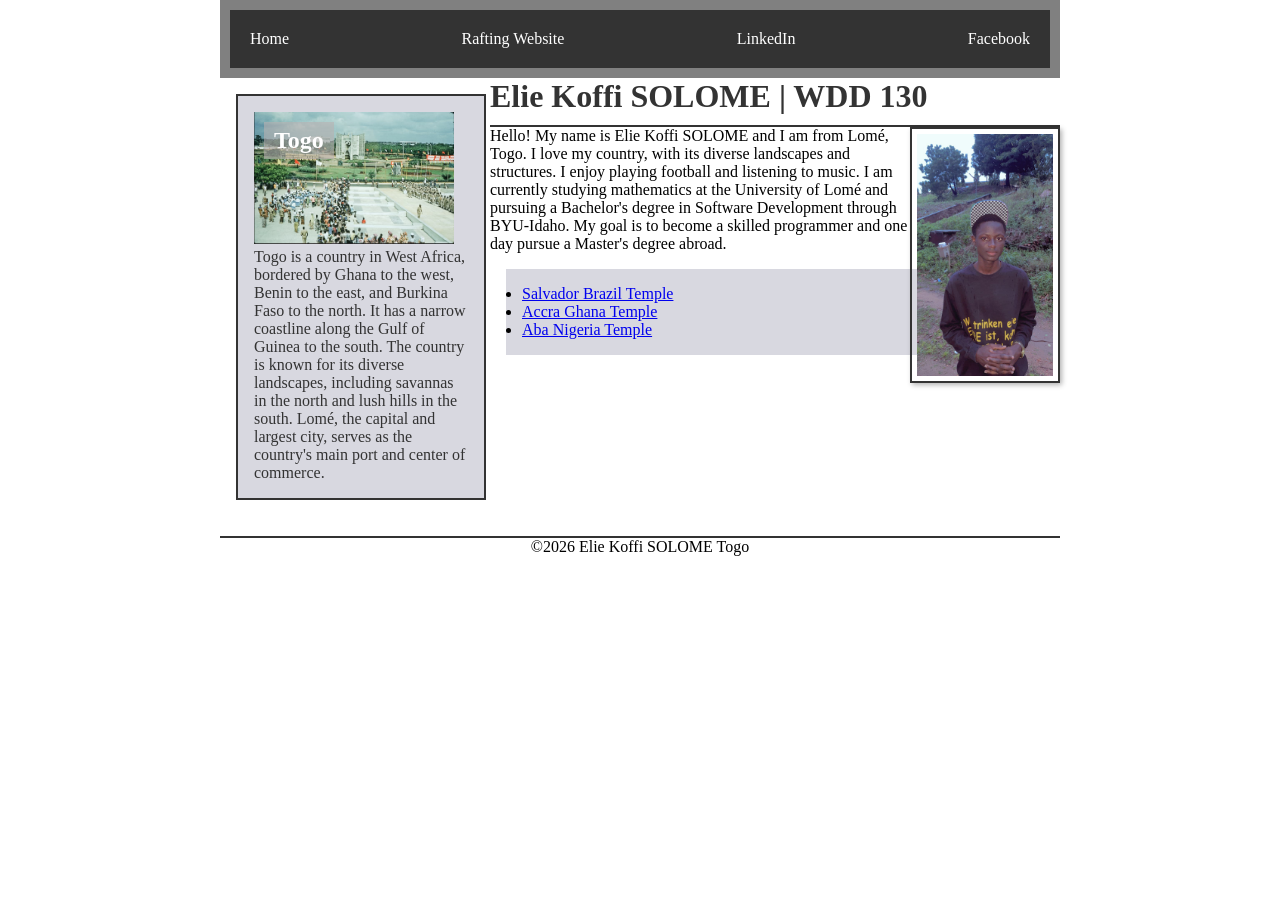
<file: index.html>
<!DOCTYPE html>
<html lang="en">

<head>
    <meta charset="UTF-8">
    <meta name="viewport" content="width=device-width, initial-scale=1.0">
    <title>Elie Koffi SOLOME | WDD 130</title>
    <meta name="description" content="Personal home page of Elie Koffi SOLOME for WDD 130 course.">
    <meta name="author" content="Elie Koffi SOLOME">
    <link rel="stylesheet" href="styles/styles.css">
</head>

<body>
    <header>
        <nav>
            <a href="#">Home</a>
            <a href="wwr/">Rafting Website</a>
            <a href="https://www.linkedin.com/in/koffi-elie-solome-30a107367"
              target="_blank">LinkedIn</a>
            <a href="https://www.facebook.com/share/1KZ6Xtw3MW/?mibextid=wwXIfr"
              target="_blank">Facebook</a>
        </nav>
    </header>
    <div class="grid">
        <main>
            <h1>Elie Koffi SOLOME | WDD 130</h1>
            <img src="images/profile.jpg" alt="Elie Koffi SOLOME" width="200">
            <p>Hello! My name is Elie Koffi SOLOME and I am from Lomé, Togo. I love my country, with
                its
                diverse landscapes and structures. I enjoy playing football and listening to music.
                I am
                currently studying mathematics at the University of Lomé and pursuing a Bachelor's
                degree in
                Software Development through BYU-Idaho. My goal is to become a skilled programmer
                and
                one
                day pursue a Master's degree abroad.</p>
            <ul class="box">
                <li><a href="https://www.churchofjesuschrist.org/temples/details/salvador-brazil-temple?lang=eng"
                      target="_blank">Salvador Brazil Temple</a></li>
                <li><a href="https://www.churchofjesuschrist.org/temples/details/accra-ghana-temple?lang=eng"
                      target="_blank">Accra Ghana Temple</a></li>
                <li><a href="https://www.churchofjesuschrist.org/temples/details/aba-nigeria-temple?lang=eng"
                      target="_blank">Aba Nigeria Temple</a></li>
            </ul>
        </main>
        <aside class="box">
            <div class="image-wrapper">
                <h2>Togo</h2>
                <img src="images/togo.jpg" alt="Landscape of Togo" width="200">
            </div>
            <p>Togo is a country in West Africa, bordered by Ghana to the west, Benin to the east,
                and
                Burkina Faso to the north. It has a narrow coastline along the Gulf of Guinea to the
                south.
                The country is known for its diverse landscapes, including savannas in the north and
                lush
                hills in the south. Lomé, the capital and largest city, serves as the country's main
                port
                and center of commerce.</p>
        </aside>
    </div>
    <footer>
        <p>&copy;2026 Elie Koffi SOLOME Togo</p>
    </footer>
</body>

</html>
</file>
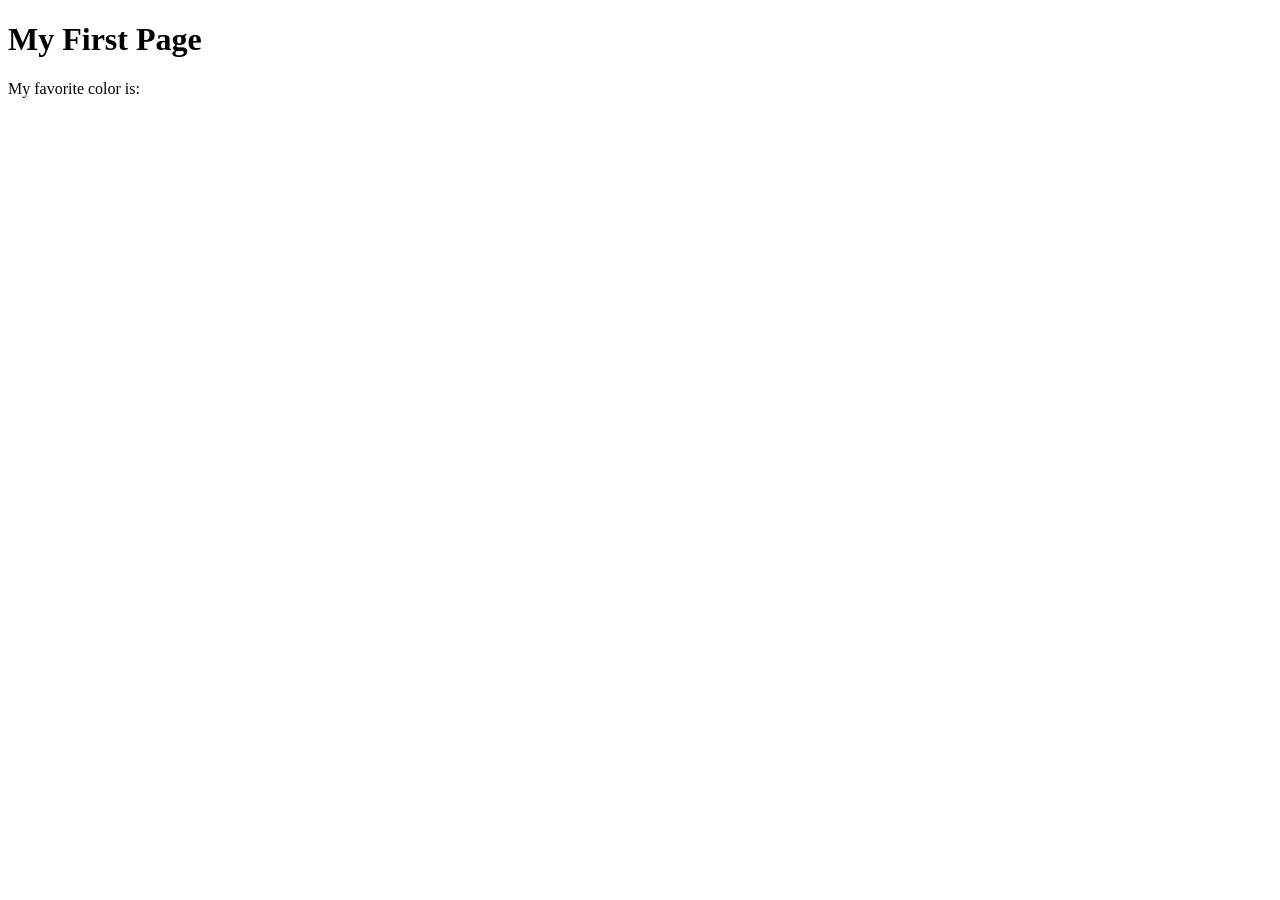
<file: week01/first-page.html>
<!DOCTYPE html>
<html lang="en">
<head>
    <meta charset="UTF-8">
    <meta name="viewport" content="width=device-width, initial-scale=1.0">
    <title>My First Page</title>
</head>
<body>
    <h1>My First Page</h1>
    <p>My favorite color is: </p>
</body>
</html>
</file>
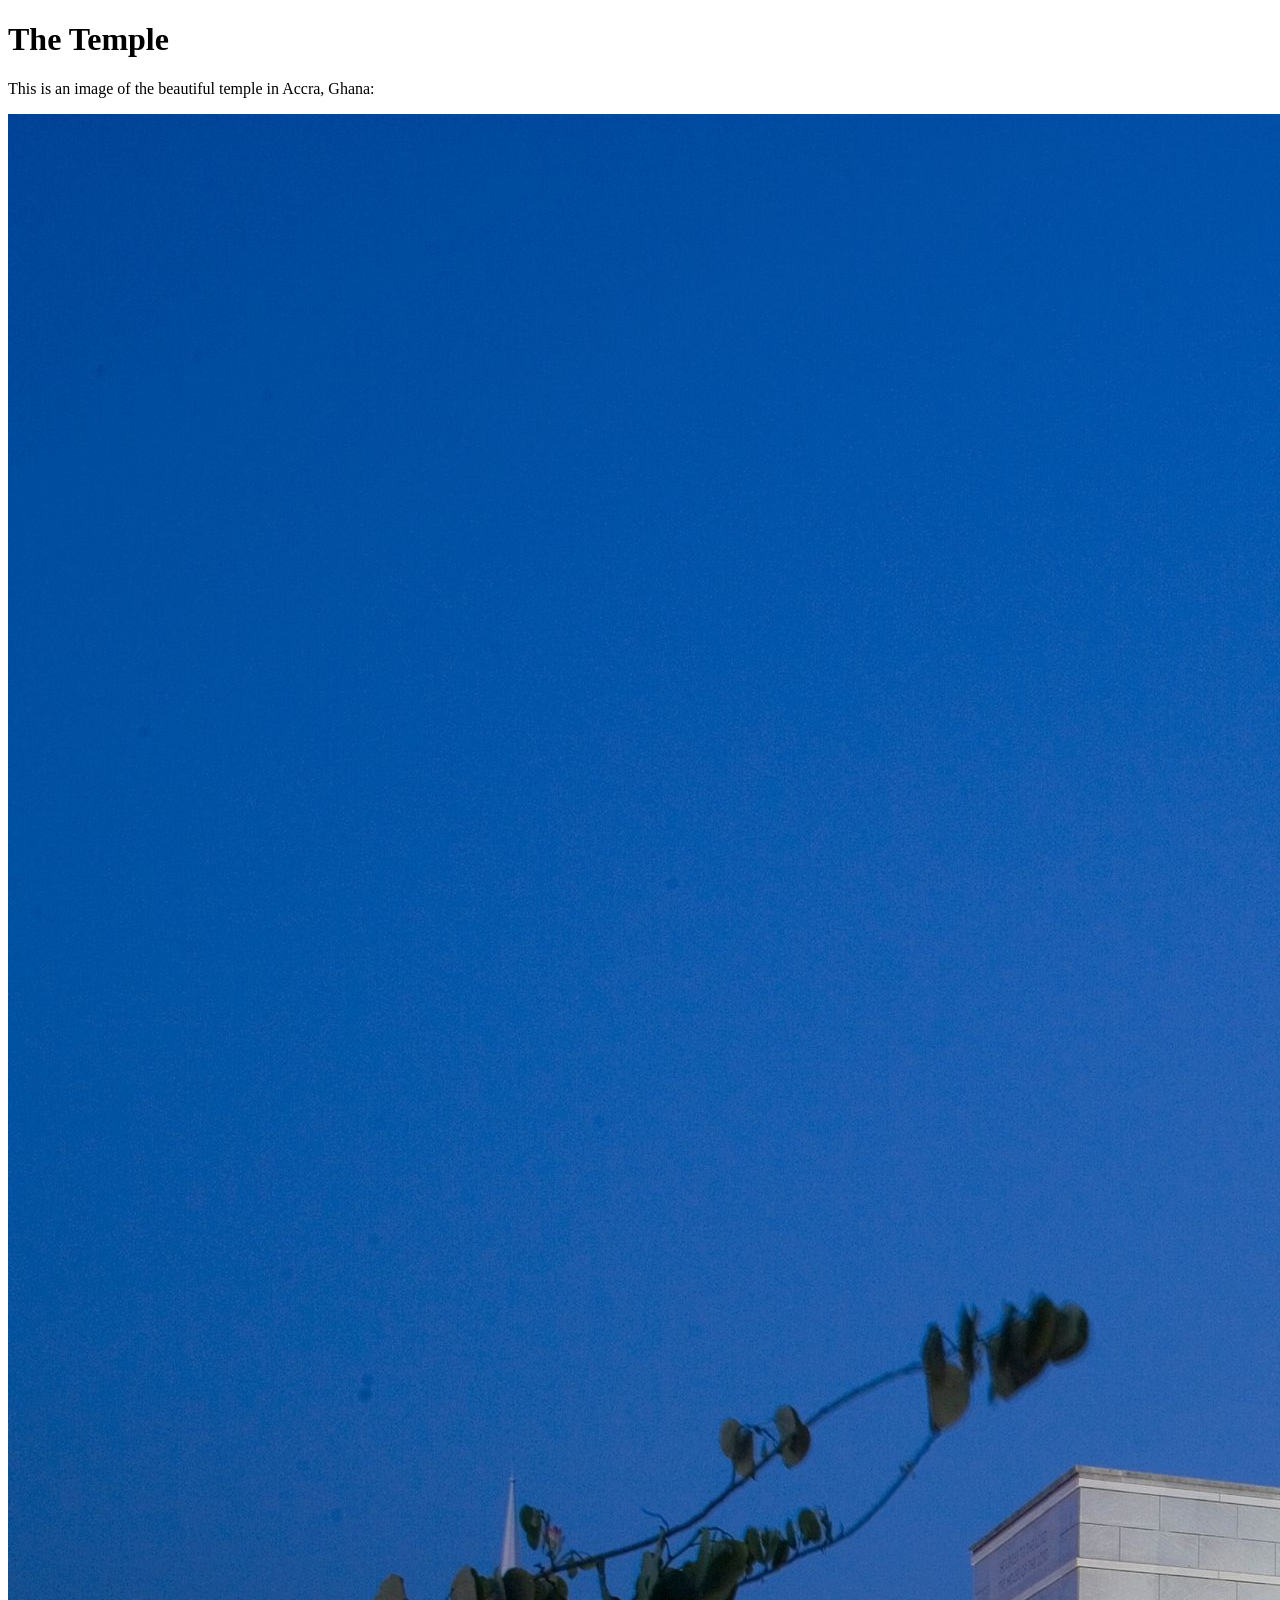
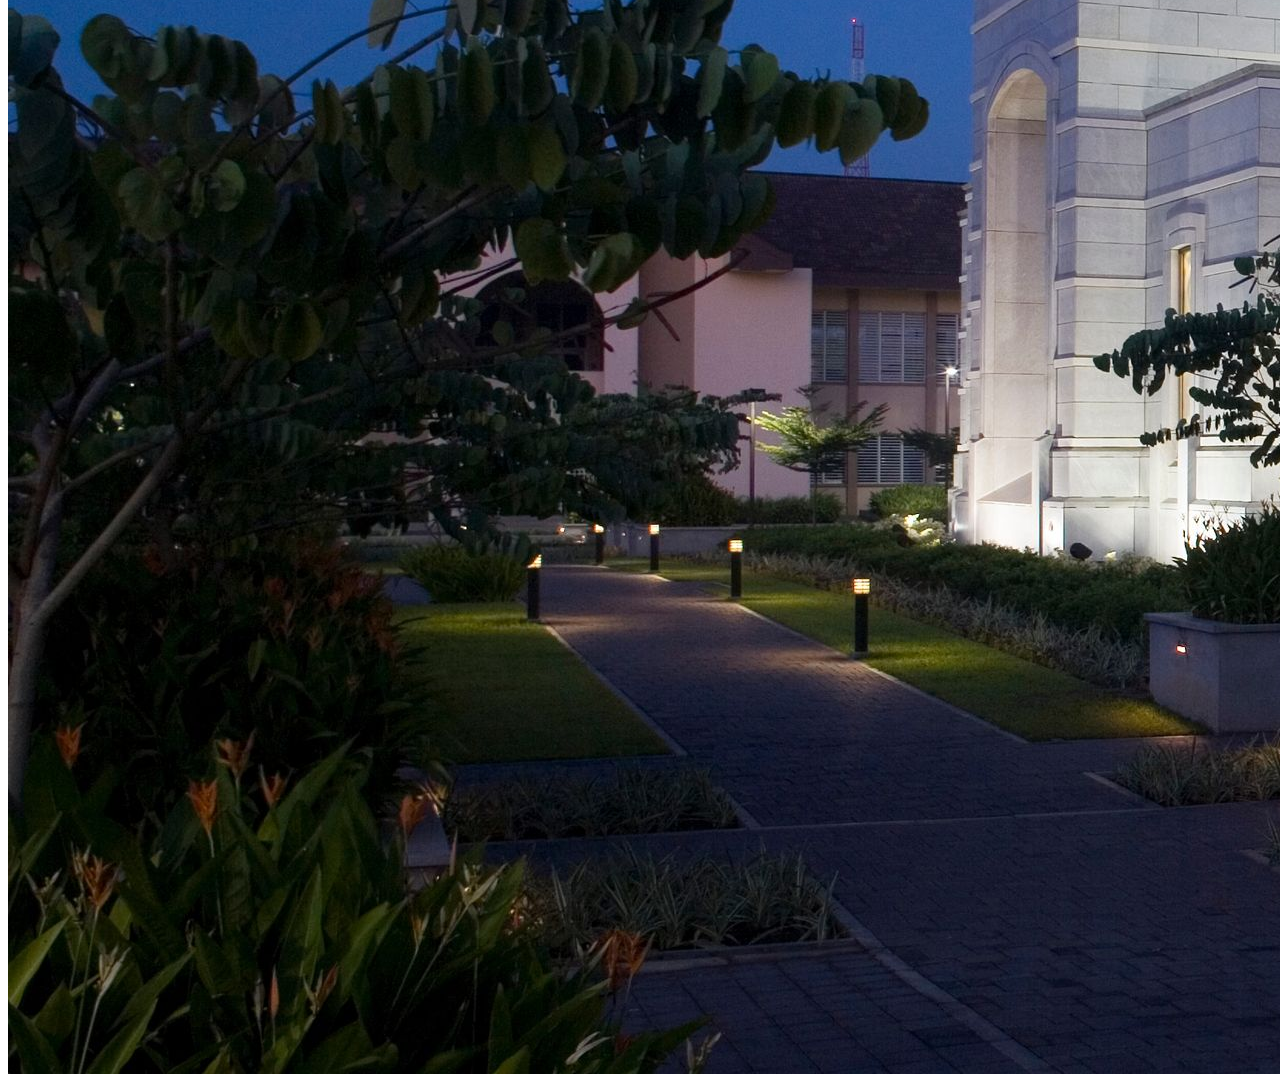
<file: week01/images.html>
<!DOCTYPE html>
<html lang="en">
<head>
    <meta charset="UTF-8">
    <meta name="viewport" content="width=device-width, initial-scale=1.0">
    <title>Temple Image</title>
</head>
<body>
    <h1>The Temple</h1>
    <p>This is an image of the beautiful temple in Accra, Ghana:</p>
    <img src="images/temple-large.jpeg" alt="The Accra Ghana Temple">
    
</body>
</html>
</file>
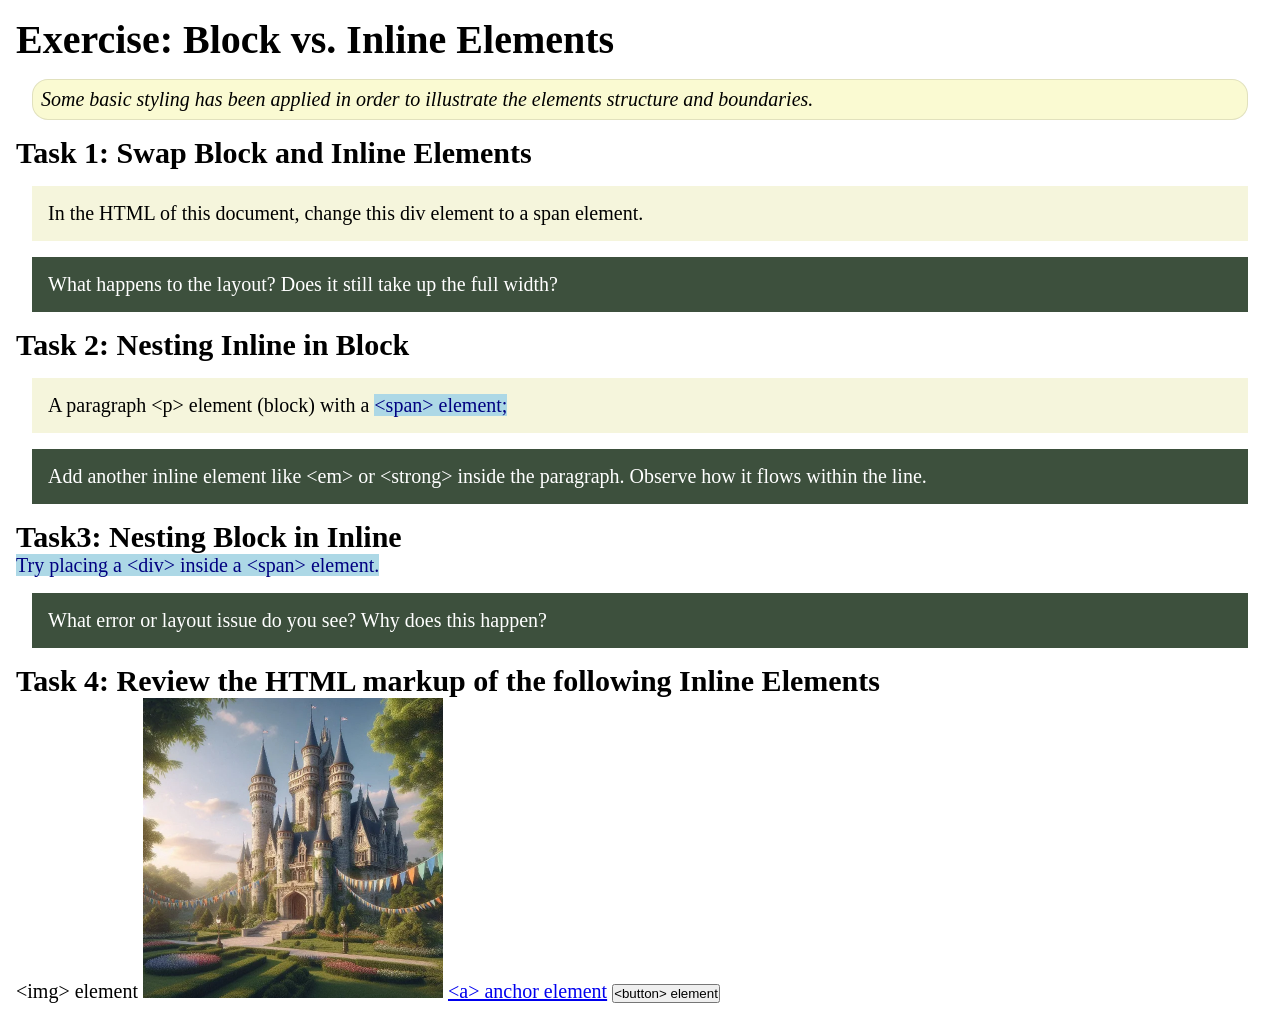
<file: week02/block-vs-inline.html>
<!DOCTYPE html>
<html lang="en">

<head>
    <meta charset="UTF-8">
    <meta name="viewport" content="width=device-width, initial-scale=1.0">
    <title>Exercise: Block vs. Inline Elements</title>
    <link rel="stylesheet" href="styles/block-vs-inline.css">
</head>

<body>
    <main>
        <h1>Exercise: Block vs. Inline Elements</h1>
        <p class="note">Some basic styling has been applied in order to illustrate the elements structure and
            boundaries.</p>

        <h2>Task 1: Swap Block and Inline Elements</h2>
        <div>In the HTML of this document, change this div element to a span element.</div>

        <p class="question">What happens to the layout? Does it still take up the full width?</p>

        <h2>Task 2: Nesting Inline in Block</h2>
        <p>A paragraph &lt;p&gt; element (block) with a <span>&lt;span&gt; element;</span></p>
        <p class="question">Add another inline element like &lt;em&gt; or &lt;strong&gt; inside the paragraph. Observe
            how it flows within the line.</p>

        <h2>Task3: Nesting Block in Inline</h2>
        <span>Try placing a &lt;div&gt; inside a &lt;span&gt; element.</span>
            <p class="question">What error or layout issue do you see? Why does this happen?</p>


            <h2>Task 4: Review the HTML markup of the following Inline Elements</h2>
        &lt;img&gt; element
        <img src="images/castle.webp" alt="placeholder image (images are inline)" width="300" height="300">
        <a href="https://churchofjesuschrist.org">&lt;a&gt; anchor element</a>
        <button type="button">&lt;button&gt; element</button>
    </main>
</body>

</html>
</file>
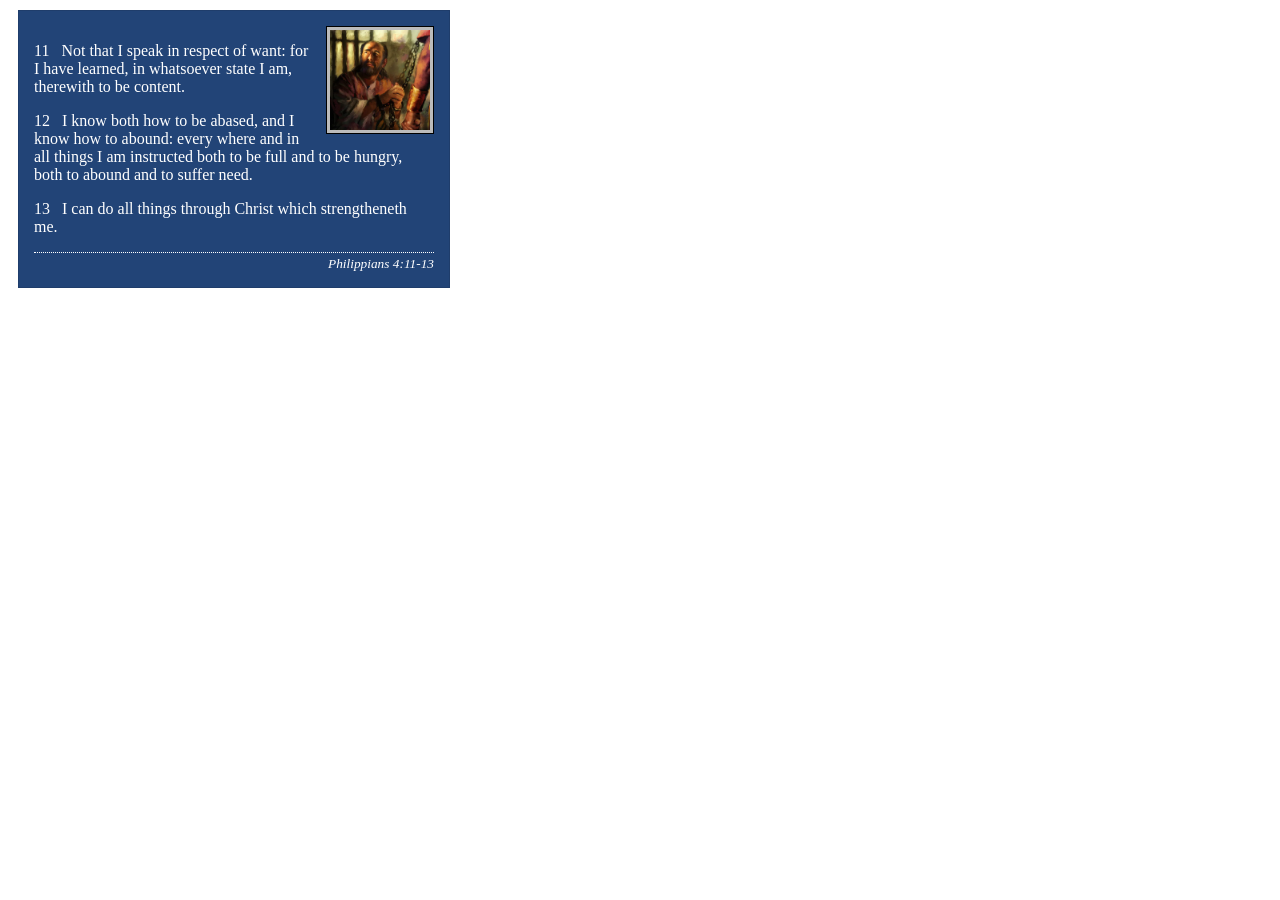
<file: week02/box-model-solution.html>
<!DOCTYPE html>
<html lang="en">
<head>
    <meta charset="UTF-8">
    <meta name="viewport" content="width=device-width, initial-scale=1.0">
    <title>Box Model Activity</title>
    <link rel="stylesheet" href="styles/box-model-solution.css">
</head>
<body>
    <main>
        <div class="callout">
            <img src="images/apostle-paul-imprisoned.webp" alt="Paul the Apostle - Imprisoned in Rome" width="200" height="200">
            <blockquote>
                <p>11 &nbsp; Not that I speak in respect of want: for I have learned, in whatsoever state I am, therewith to be content.</p>
                <p>12 &nbsp; I know both how to be abased, and I know how to abound: every where and in all things I am instructed both to be full and to be hungry, both to abound and to suffer need.</p>
                <p>13 &nbsp; I can do all things through Christ which strengtheneth me.</p>
            </blockquote>
            <cite>Philippians 4:11-13</cite>
        </div>
    </main>
</body>
</html>
</file>
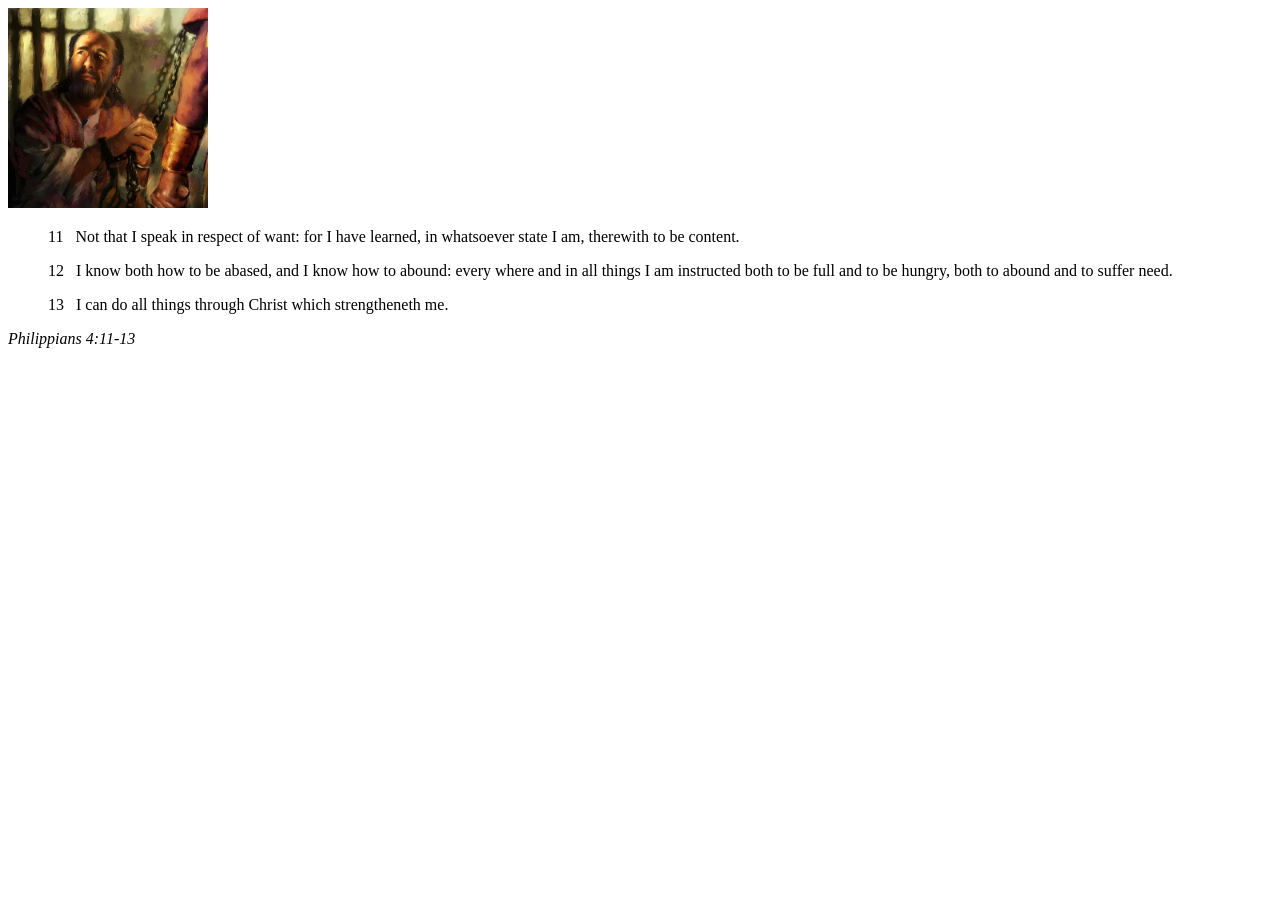
<file: week02/box-model.html>
<!DOCTYPE html>
<html lang="en">
<head>
    <meta charset="UTF-8">
    <meta name="viewport" content="width=device-width, initial-scale=1.0">
    <title>Box Model Activity</title>
</head>
<body>
    <main>
        <div class="callout">
            <img src="images/apostle-paul-imprisoned.webp" alt="Paul the Apostle - Imprisoned in Rome" width="200" height="200">
            <blockquote>
                <p>11 &nbsp; Not that I speak in respect of want: for I have learned, in whatsoever state I am, therewith to be content.</p>
                <p>12 &nbsp; I know both how to be abased, and I know how to abound: every where and in all things I am instructed both to be full and to be hungry, both to abound and to suffer need.</p>
                <p>13 &nbsp; I can do all things through Christ which strengtheneth me.</p>
            </blockquote>
            <cite>Philippians 4:11-13</cite>
        </div>
    </main>
</body>
</html>
</file>
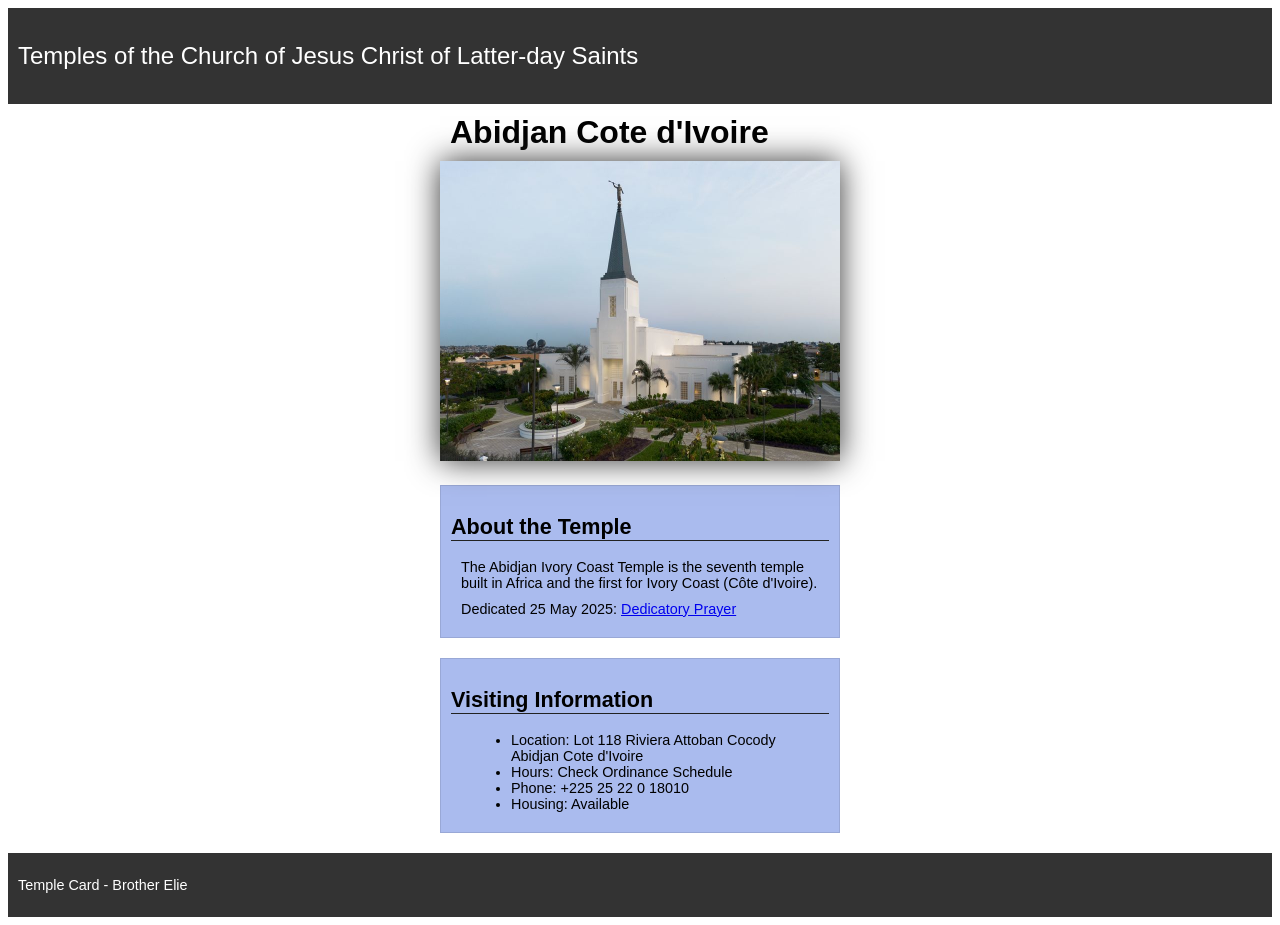
<file: week02/temple.html>
<!DOCTYPE html>
<html lang="en">

<head>
    <meta charset="UTF-8">
    <meta name="viewport" content="width=device-width, initial-scale=1.0">
    <title>Temple Card - Abidjan Cote d'Ivoire</title>
    <link rel="stylesheet" href="styles/temple.css">
</head>

<body>
    <header>
        <p>Temples of the Church of Jesus Christ of Latter-day Saints</p>
    </header>
    <main>
        <h1>Abidjan Cote d'Ivoire</h1>
        <picture>
            <img src="images/abidjan-ivory-coast.jpeg" alt="Abidjan Cote d'Ivoire Temple">
        </picture>
        <section>
            <h2>About the Temple</h2>
            <p>The Abidjan Ivory Coast Temple is the seventh temple built in Africa and the first
                for Ivory Coast (Côte
                d'Ivoire).</p>
            <p>Dedicated 25 May 2025: <a
                  href="https://www.churchofjesuschrist.org/temples/dedicatory-prayer/abidjan-ivory-coast-temple/2025-05-25?lang=eng"
                  target="_blank" rel="noopener noreferrer">Dedicatory Prayer</a></p>
        </section>
        <section>
            <h2>Visiting Information</h2>
            <ul>
                <li>Location: Lot 118 Riviera Attoban Cocody Abidjan Cote d'Ivoire</li>
                <li>Hours: Check Ordinance Schedule</li>
                <li>Phone: +225 25 22 0 18010</li>
                <li>Housing: Available</li>
            </ul>
        </section>
    </main>
    <footer>
        <p>Temple Card - Brother Elie </p>
    </footer>
</body>

</html>
</file>
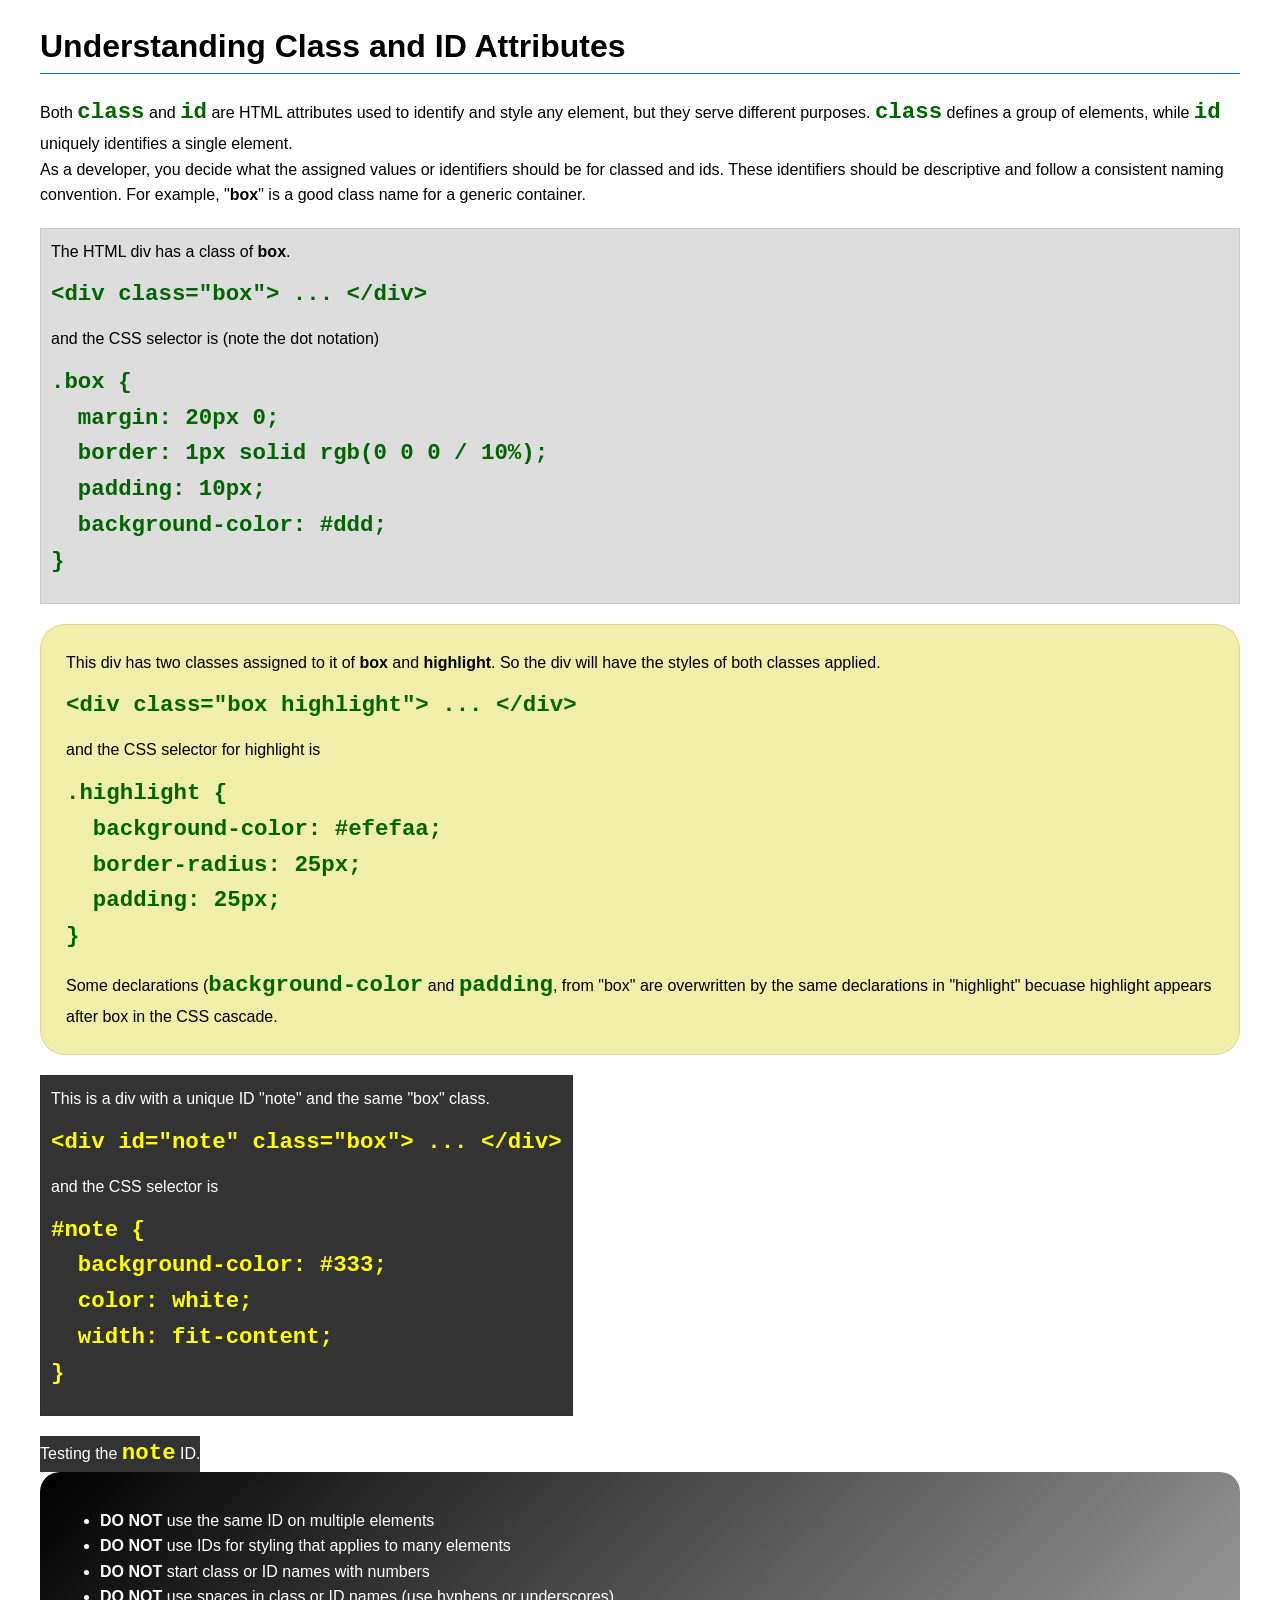
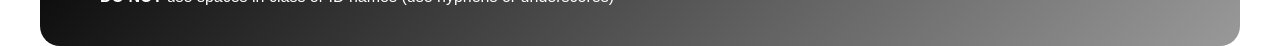
<file: week03/class-and-id.html>
<!DOCTYPE html>
<html lang="en">

<head>
    <meta charset="UTF-8">
    <meta name="viewport" content="width=device-width, initial-scale=1.0">
    <title>Class vs ID Attributes</title>
    <link rel="stylesheet" href="styles/class-and-id.css">
</head>

<body>
    <h1>Understanding Class and ID Attributes</h1>
    <p>Both <code>class</code> and <code>id</code> are HTML attributes used to identify and style any element, but they
        serve different purposes. <code>class</code> defines a group of elements, while <code>id</code> uniquely
        identifies a single element.</p>
    <p>As a developer, you decide what the assigned values or identifiers should be for classed and ids. These
        identifiers should be
        descriptive and follow a consistent naming convention. For example, "<strong>box</strong>" is a good class name
        for a generic container.</p>
    <div class="box">
        <p>The HTML div has a class of <strong>box</strong>.</p>
        <pre><code class="html">&lt;div class="box"&gt; ... &lt;/div&gt;</code></pre>
        and the CSS selector is (note the dot notation)
        <pre><code class="css">.box {
  margin: 20px 0;
  border: 1px solid rgb(0 0 0 / 10%);
  padding: 10px;
  background-color: #ddd; 
}</code></pre>
    </div>

    <div class="box highlight">
        <p>This div has two classes assigned to it of <strong>box</strong> and <strong>highlight</strong>. So the div
            will have the styles of both classes applied.</p>
        <pre><code class="html">&lt;div class="box highlight"&gt; ... &lt;/div&gt;</code></pre>
        and the CSS selector for highlight is
        <pre><code class="css">.highlight {
  background-color: #efefaa;
  border-radius: 25px;
  padding: 25px;
}</code></pre>
<p>Some declarations (<code>background-color</code> and <code>padding</code>, from "box" are overwritten by the same declarations in "highlight" becuase highlight appears after box in the CSS cascade.</p>
    </div>

    <div id="note" class="box">
        <p>This is a div with a unique ID "note" and the same "box" class.</p>
        <pre><code class="html">&lt;div id="note" class="box"&gt; ... &lt;/div&gt;</code></pre>
        and the CSS selector is
        <pre><code class="css">#note {
  background-color: #333;
  color: white;
  width: fit-content;
}</code></pre>
    </div>

    <div id="note">
        <p>Testing the <code>note</code> ID.</p>
    </div>

    <section id="best-practice">
        <ul>
            <li><strong>DO NOT</strong> use the same ID on multiple elements</li>
            <li><strong>DO NOT</strong> use IDs for styling that applies to many elements</li>
            <li><strong>DO NOT</strong> start class or ID names with numbers</li>
            <li><strong>DO NOT</strong> use spaces in class or ID names (use hyphens or underscores)</li>
        </ul>
    </section>




</body>

</html>
</file>
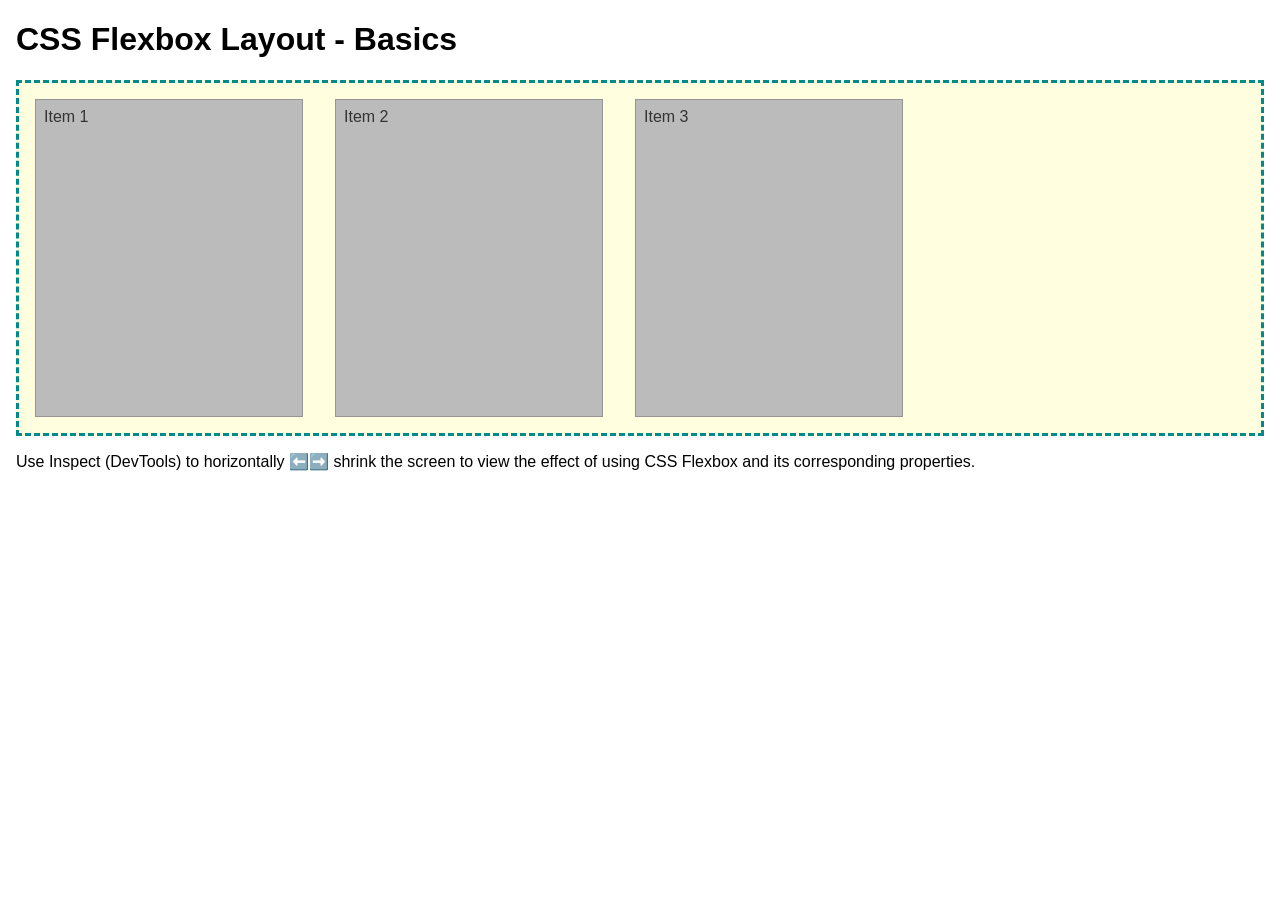
<file: week04/flexbox-layout.html>
<!DOCTYPE html>
<html lang="en">
<head>
    <meta charset="UTF-8">
    <meta name="viewport" content="width=device-width, initial-scale=1.0">
    <title>CSS Flexbox Layout - Basics</title>
    <link rel="stylesheet" href="styles/flexbox.css">
</head>
<body>
    <main>
        <h1>CSS Flexbox Layout - Basics</h1>
        <div class="flex-container">
            <div class="flex-item item1">Item 1</div>
            <div class="flex-item item2">Item 2</div>
            <div class="flex-item item3">Item 3</div>
        </div>
        <p>Use Inspect (DevTools) to horizontally ⬅️➡️ shrink the screen to view the effect of using CSS Flexbox and its corresponding properties.</p>
    </main>
</body>
</html>
</file>
<file: styles/styles.css>
* {
    margin: 0;
    padding: 0;
    box-sizing: border-box;
}

header,
footer,
.grid {
    max-width: 840px;
    margin: 0 auto;
}

header {
    background-color: gray;
    padding: 10px;
}

aside {
    width: 250px;
    margin: 20px auto;
    border: 2px solid #333;
    padding: 15px;
    background-color: #f0f0f0;
    color: #333;
}

.image-wrapper {
    position: relative;
}

.image-wrapper h2 {
    position: absolute;
    top: 10px;
    left: 10px;
    background-color: rgba(185, 179, 179, 0.6);
    color: white;
    padding: 5px 10px;
    margin: 0;
}

aside img {
    width: 200px;
    height: auto;
}

main img {
    width: 150px;
    height: auto;
    border: 2px solid #333;
    padding: 5px;
    box-shadow: 2px 2px 5px rgba(0, 0, 0, 0.3);
    float: right;
}

p {
    padding: 0;
}

footer {
    margin-top: 20px;
    border-top: 2px solid #333;
    text-align: center;
}

nav {
    background-color: #333;
    padding: 10px;
    display: flex;
    justify-content: space-between;
    align-items: center;
}

nav a {
    color: white;
    padding: 10px;
    display: block;
    text-decoration: none;
}

h1 {
    color: #333;
    border-bottom: 2px solid #333;
    padding-bottom: 10px;
}

/*Class selectors*/
.box {
    margin: 1rem;
    padding: 1rem;
    background-color: rgb(216, 216, 224);
}

.grid {
    display: grid;
    grid-template-columns: 250px 1fr;
    align-items: start;
    gap: 20px;
}

main {
    grid-column: 2;
}

aside {
    grid-column: 1;
    grid-row: 1;
}
</file>
<file: week02/styles/block-vs-inline.css>
* {
    margin: 0;
    padding: 0;
}

body {
    font-size: 20px;
    margin: 1rem;
}

p,
div {
    background-color: beige;
    margin: 1rem;
    padding: 1rem;
}

span {
    color: navy;
    background-color: lightblue;
}

code {
    margin: 0;
    padding: 0;
    color: green;
    font-size: 1.2rem;
}

.note {
    font-style: italic;
    background-color: lightgoldenrodyellow;
    border-radius: 1rem;
    border: 1px solid rgb(0 0 0 / 10%);
    margin: 1rem;
    padding: .5rem;
}

.question {
    background-color: #3d503d;
    color: #fff;
}
</file>
<file: week02/styles/box-model-solution.css>
.callout {
    max-width: 400px;
    margin: 10px;
    border: 1px solid rgba(0, 0, 0, .1);
    padding: 15px;
    background-color: #247;
    color: #fff;
}

.callout img {
    float: right;
    margin: 0 0 10px 15px;
    border: 1px solid #000;
    padding: 3px;
    background-color: #bbb;
    width: 100px;
    height: auto;

}

blockquote {
    margin: 0;
}

cite {
    display: block;
    border-top: 1px dotted #fff;
    padding-top: 3px;
    text-align: right;
    font-size: smaller;
}
</file>
<file: week02/styles/temple.css>
{
        margin: 0;
        padding: 0;
    }

    body {
        font-family: Arial, sans-serif;
        line-height: 1, 6;
    }

    header,
    footer {
        background-color: #333;
        color: #fff;
        padding: 10px;
        test-align: center;
        font-size: 1.5rem;
    }

    main {
        width: 400px;
        margin: 0 auto;
    }

    h1 {
        margin: 10px;
        test-align: center;
    }

    h2 {
        border-bottom: 1px solid #222;
    }

    img {
        width: 100%;
        height: auto;
        box-shadow: 0 0 30px #333;
    }

    section {
        margin: 20px 0;
        border: 1px solid rgb(0 0 0 / 10%);
        padding: 10px;
        background-color: #abe;
        font-size: .9rem;
    }

    section p {
        margin: 10px;
    }

    ul {
        margin: 10px 20px;
    }

    footer {
        font-size: .9rem;
    }
</file>
<file: week03/styles/class-and-id.css>
body {
    font-family: Arial, sans-serif;
    line-height: 1.6;
    margin: 0;
    padding: 0 40px;
}

h1 {
    border-bottom: 1px solid rgb(0 110 182);
    padding-bottom: 0;
}



p {
    margin: 0;
}

code {
    color: darkgreen;
    font-weight: 700;
    font-size: 1.4rem;
}

/* Class examples - can be reused */

.box {
    margin: 20px 0;
    border: 1px solid rgb(0 0 0 / 10%);
    padding: 10px;
    background-color: #ddd; /* this is shorthand for #dddddd */
}

.highlight {
    background-color: #efefaa;
    border-radius: 25px;
    padding: 25px;
}

/* ID examples - should be unique */

#note {
    background-color: #333;
    color: white;
    width: fit-content;
}

#note code {
    color: yellow;
}

#best-practice {
    background: linear-gradient(135deg, #000 0%, #999 100%);
    color: white;
    border-radius: 20px;
    padding: 20px
}
</file>
<file: week04/styles/flexbox.css>
body {
    font-family: Helvetica, Arial, sans-serif;
    margin: 1rem;
}

.flex-container {
    border: 3px dashed darkcyan;
    background-color: lightyellow;
    display: flex;
    flex-wrap: wrap;
}

.flex-item {
    width: 250px;
    margin: 1rem;
    border: 1px solid rgb(0 0 0 / 20%);
    padding: 0.5rem;
    background-color: #bbb;
    color: #333;
}

.item1 {
    min-height: 100px;
}

.item2 {
    min-height: 200px;
}

.item3 {
    min-height: 300px;
}
</file>
